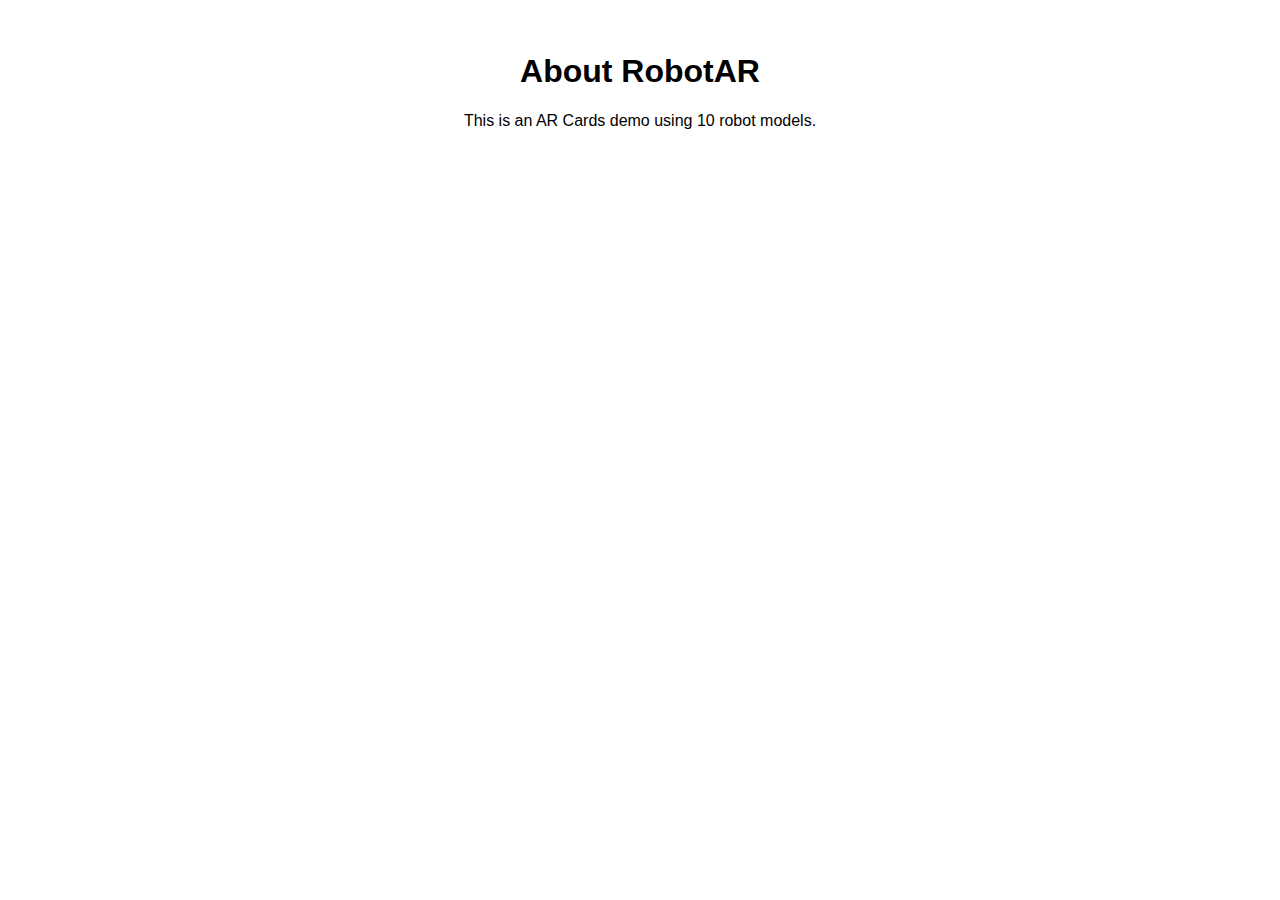
<file: robotapp/about.html>
<!DOCTYPE html>
<html lang="en">
<head>
    <meta charset="UTF-8">
    <meta name="viewport" content="width=device-width, initial-scale=1.0">
    <title>About</title>
    <link rel="stylesheet" href="style.css">
</head>
<body>
    <div class="about">
        <h1 class="title">About RobotAR</h1>
        <p>This is an AR Cards demo using 10 robot models.</p>
    </div>
</body>
</html>
</file>
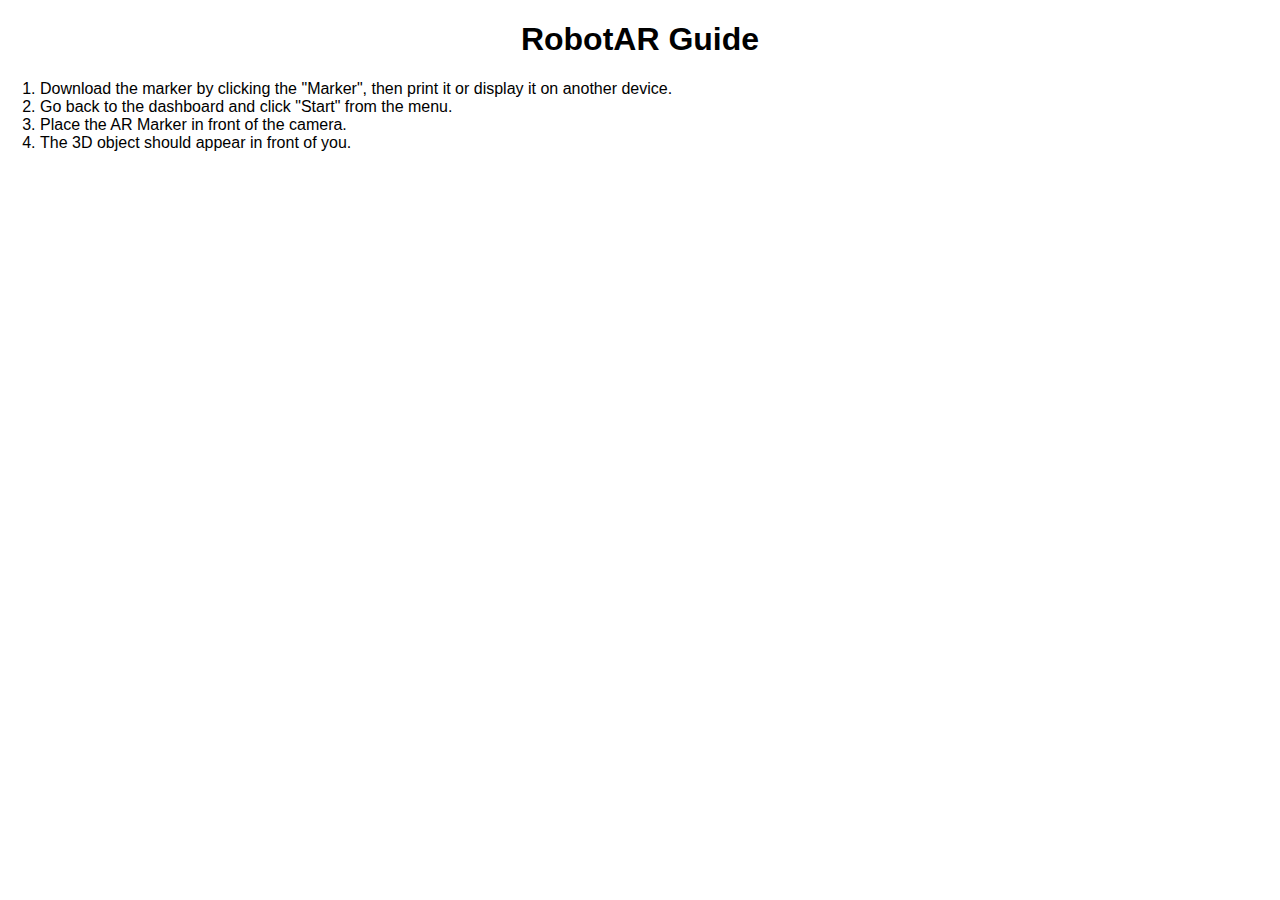
<file: robotapp/guide.html>
<!DOCTYPE html>
<html lang="en">
  <head>
    <meta charset="UTF-8" />
    <meta name="viewport" content="width=device-width, initial-scale=1.0" />
    <title>Guide</title>
    <link rel="stylesheet" href="style.css" />
  </head>
  <body>
    <div>
      <h1 class="title">RobotAR Guide</h1>
      <ol>
        <li>
          Download the marker by clicking the "Marker", then print it or display
          it on another device.
        </li>
        <li>Go back to the dashboard and click "Start" from the menu.</li>
        <li>Place the AR Marker in front of the camera.</li>
        <li>The 3D object should appear in front of you.</li>
      </ol>
    </div>
  </body>
</html>
</file>
<file: robotapp/style.css>
body {
    margin: 0;
    font-family: Arial, sans-serif;
}

/* Splash Screen */
.splash {
    height: 100vh;
    display: flex;
    justify-content: center;
    align-items: center;
    background-color: #f0f0f0;
}

.splash img {
    width: 80%;
    max-width: 80%;
    height: auto;
}

/* Dashboard */
.dashboard {
    text-align: center;
    padding: 2em;
}

.dashboard .menu {
    margin-top: 2em;
}

.title {
    text-align: center;
}
.dashboard .btn {
    display: block;
    padding: 1em 2em;
    margin: 0.5em 1em;
    background-color: #007bff;
    color: #fff;
    text-decoration: none;
    border-radius: 0.5em;
}

/* About Page */
.about {
    text-align: center;
    padding: 2em;
}
</file>
